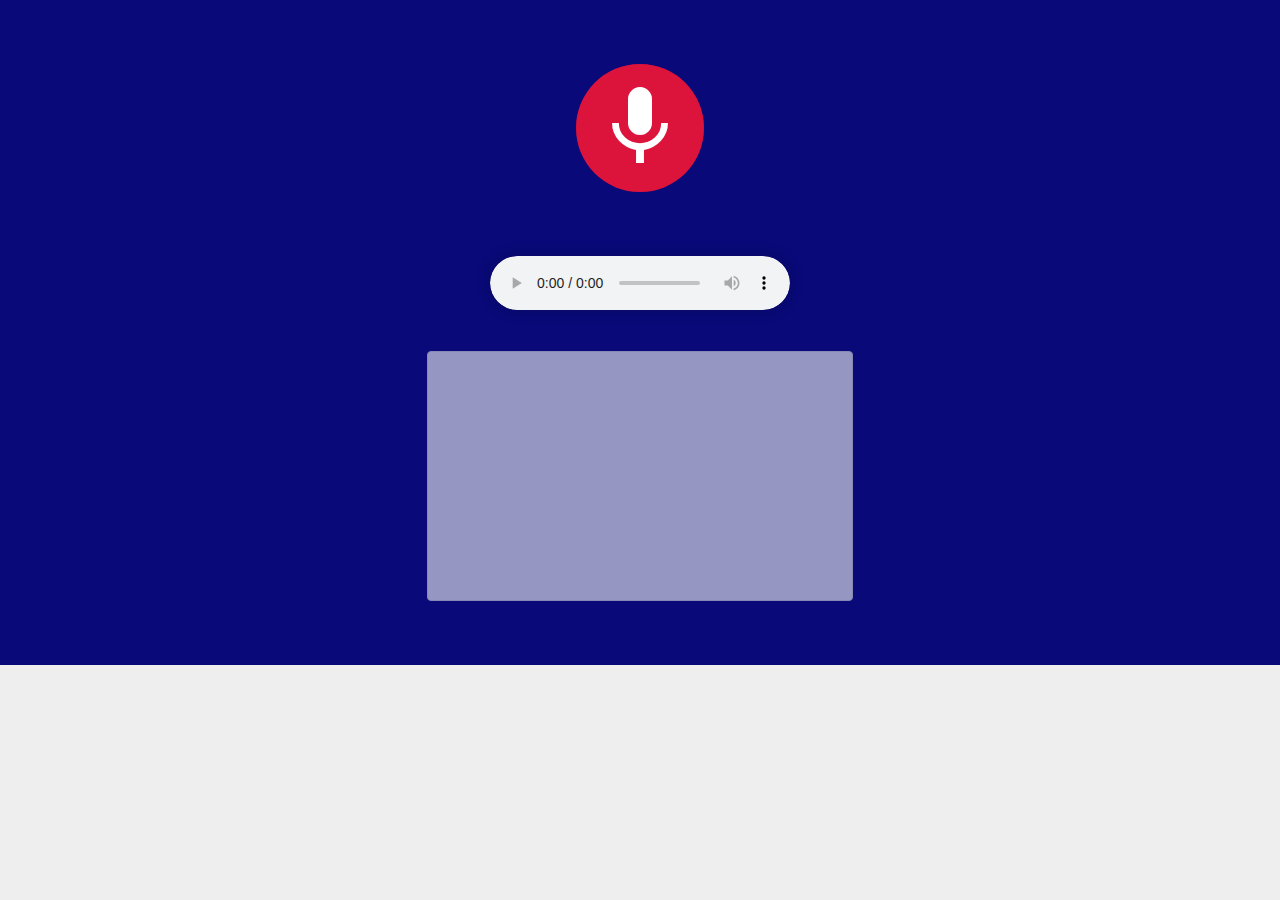
<file: index.html>
<!DOCTYPE html>
<html lang="en">
<head>
    <meta charset="UTF-8">
    <meta name="viewport" content="width=device-width, initial-scale=1.0">
    <title>Audio Recorder</title>
    <link href="https://fonts.googleapis.com/icon?family=Material+Icons"rel="stylesheet">
    <link rel="stylesheet" href="style.css">
    <!--link rel="shortcut icon" href="https://www.callcentrehelper.com/images/stories/2023/08/voice-1310817572-760.jpg" type="image/x-icon"--->
</head>
<body>
    
    <main>

        <button class="mic-toggle" id="mic">
            <span class="material-icons">mic</span>
        </button>

        <audio class="playback" controls></audio>


        <div id="output" class="outputText"></div>
    </main>

    <script src="main.js"></script>

<script>

    const mic = document.getElementById("mic");
    const output = document.getElementById("output");

    const SpeechRecognition = window.SpeechRecognition || window.webkitSpeechRecognition;
    if (!SpeechRecognition) {
        throw new Error("La reconnaissance vocale n'est pas supportée.");
    }

    const recognition = new SpeechRecognition();
    recognition.lang = "fr-FR";
    recognition.interimResults = false;

    let isListening = false;
    let isRecognizing = false;  

    recognition.onresult = (e) => {
        const last = e.results.length - 1;
        const transcript = e.results[last][0].transcript;
        output.textContent += transcript + " ";
    };

    recognition.onerror = (e) => {
        output.textContent = "Erreur : " + e.error;
    };

    mic.addEventListener("click", () => {
        isListening = !isListening;

        if (isListening && !isRecognizing) {
            mic.classList.add("active");
            recognition.start();
        } else {
            mic.classList.remove("active");
            recognition.stop();
        }
    });

    recognition.onstart = () => {
        isRecognizing = true;
    };

    recognition.onend = () => {
        isRecognizing = false;
        if (isListening) {
            recognition.start();
        }
    };

</script>

</body>
</html>
</file>
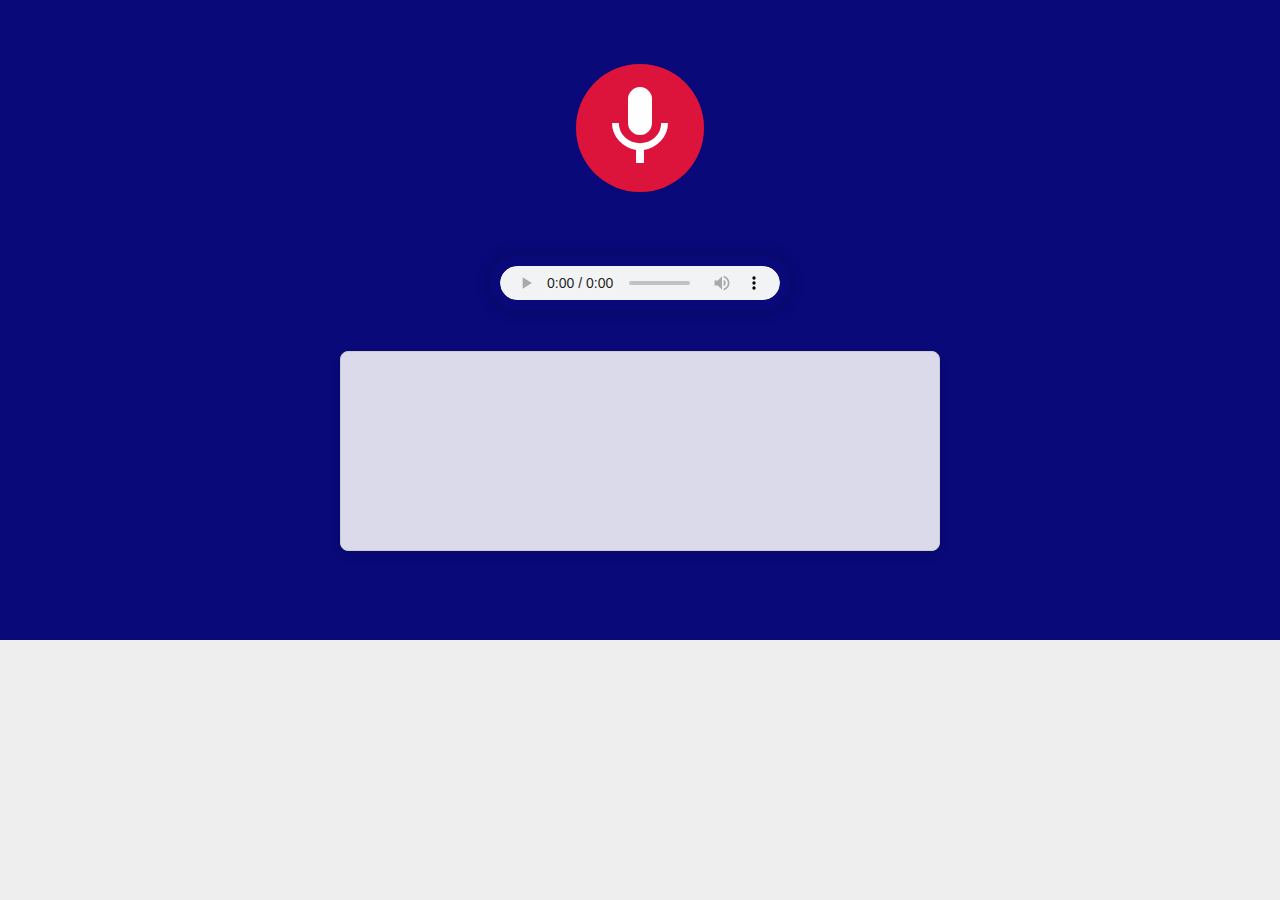
<file: frontend/index.html>
<!DOCTYPE html>
<html lang="fr">
<head>
  <meta charset="UTF-8">
  <meta name="viewport" content="width=device-width, initial-scale=1.0">
  <title>Résumé Vocal</title>
  <link href="https://fonts.googleapis.com/icon?family=Material+Icons" rel="stylesheet">
  <link rel="stylesheet" href="style.css">
</head>
<body>
  <main>
    <button class="mic-toggle" id="mic">
      <span class="material-icons">mic</span>
    </button>
    <audio class="playback" controls></audio>
    <div id="output" class="outputText"></div>
  </main>

  <script>
    const mic = document.getElementById("mic");
    const output = document.getElementById("output");

    const SpeechRecognition = window.SpeechRecognition || window.webkitSpeechRecognition;
    const recognition = new SpeechRecognition();
    recognition.lang = "fr-FR";
    recognition.interimResults = false;

    let isListening = false;
    let isRecognizing = false;

    recognition.onresult = async (e) => {
      const transcript = e.results[0][0].transcript;

      // Appel backend pour résumé
      const response = await fetch('http://localhost:5000/api/summarize', {
        method: 'POST',
        headers: { 'Content-Type': 'application/json' },
        body: JSON.stringify({ text: transcript })
      });

      //recupération du résumé
      const data = await response.json();
      output.textContent = data.summary;

      // Arrêt automatique après une phrase
    //   mic.classList.remove("active");
    //   isListening = false;
    };

    recognition.onerror = (e) => {
      output.textContent = "Erreur : " + e.error;
      mic.classList.remove("active");
      isListening = false;
    };

    mic.addEventListener("click", () => {
      isListening = !isListening;

      if (isListening && !isRecognizing) {
        mic.classList.add("active");
        recognition.start();
      } else {
        mic.classList.remove("active");
        recognition.stop();
      }
    });

    recognition.onstart = () => { isRecognizing = true; };
    recognition.onend = () => { isRecognizing = false; };
  </script>
</body>
</html>
</file>
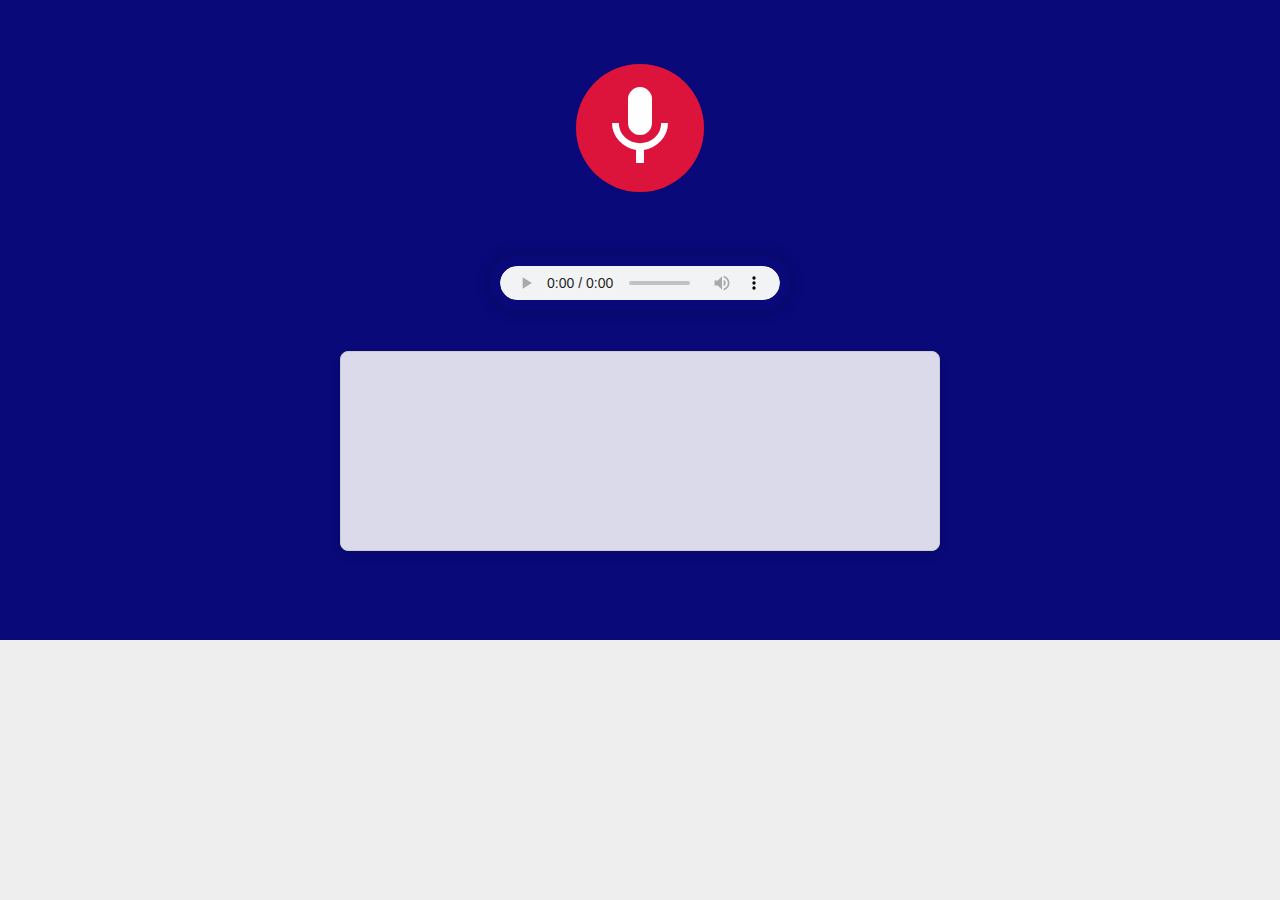
<file: frontend/localFront.html>
<!DOCTYPE html>
<html lang="en">
<head>
    <meta charset="UTF-8">
    <meta name="viewport" content="width=device-width, initial-scale=1.0">
    <title>Audio Recorder</title>
    <link href="https://fonts.googleapis.com/icon?family=Material+Icons"rel="stylesheet">
    <link rel="stylesheet" href="style.css">
    <!--link rel="shortcut icon" href="https://www.callcentrehelper.com/images/stories/2023/08/voice-1310817572-760.jpg" type="image/x-icon"--->
</head>
<body>
    
    <main>

        <button class="mic-toggle" id="mic">
            <span class="material-icons">mic</span>
        </button>

        <audio class="playback" controls></audio>


        <div id="output" class="outputText"></div>
    </main>

    <script src="main.js"></script>

<script>

    const mic = document.getElementById("mic");
    const output = document.getElementById("output");

    const SpeechRecognition = window.SpeechRecognition || window.webkitSpeechRecognition;
    if (!SpeechRecognition) {
        throw new Error("La reconnaissance vocale n'est pas supportée.");
    }

    const recognition = new SpeechRecognition();
    recognition.lang = "fr-FR";
    recognition.interimResults = false;

    let isListening = false;
    let isRecognizing = false;  

    recognition.onresult = async (e) => {
  const transcript = e.results[0][0].transcript;

  try {
    const response = await fetch('http://127.0.0.1:5000/summarize', {
      method: 'POST',
      headers: { 'Content-Type': 'application/json' },
      body: JSON.stringify({ text: transcript })
    });

    const data = await response.json();
    console.log(data);
    output.textContent = data.summary;

  } catch (error) {
    console.error("Erreur lors de l'appel au backend :", error);
  }

  mic.classList.remove("active");
  isListening = false;
};


    // recognition.onerror = (e) => {
    //     output.textContent = "Erreur : " + e.error;
    // };

    mic.addEventListener("click", () => {
        isListening = !isListening;

        if (isListening && !isRecognizing) {
            mic.classList.add("active");
            recognition.start();
        } else {
            mic.classList.remove("active");
            recognition.stop();
        }
    });

    recognition.onstart = () => {
        isRecognizing = true;
    };

    recognition.onend = () => {
        isRecognizing = false;
        if (isListening) {
            recognition.start();
        }
    };

</script>

</body>
</html>
</file>
<file: style.css>
*{
    margin: 0;
    padding: 0;
    box-sizing: border-box;
    font-family: sans-serif;
}

button {
    appearance: none;
    border: none;
    outline: none;
    background: none;
    cursor: pointer;
}


body {
    background-color: #eee;
}

main {
    display: flex;
    flex-direction: column;
    align-items: center;
    padding: 4rem 2rem;
    background-color: #090979;
}

.mic-toggle {
    position: relative;
    display: block;
    width: 8rem;
    height: 8rem;
    border-radius: 50%;
    background-color: crimson;
    margin-bottom: 4rem;
}

.mic-toggle::after,
.mic-toggle::before{
    --pad: 0rem;
    content: '';
    display: block;
    position: absolute;
    z-index: 0;
    background-color: rgba(220, 20, 60, 0.2);
    top: var(--pad);
    left: var(--pad);
    right: var(--pad);
    bottom: var(--pad);
    border-radius: 50%;
}

.mic-toggle::after{
    transition: 0.4s;
}

.mic-toggle::before{
    transition: 0.2s;
}

.mic-toggle:hover::before{
    --pad: -1rem;
}

.mic-toggle:hover::after{
    --pad:-2rem;
}

.mic-toggle span{
    position: relative;
    z-index: 1;
    color: #fff;
    font-size: 6rem;
}

.mic-toggle.is-recording::after{
    animation: smoothPadAfter 0.6s ease-in alternate-reverse forwards infinite;
}

.mic-toggle.is-recording::before{
    animation: smoothPadAfter 0.6s ease-in alternate-reverse forwards infinite
}

.outputText {
    width: 35%;
    height: 250px;
    display: flex;
    flex-direction:column ;
    align-items: center;
    margin-top: 25px;
    padding: 10px;
    background-color: #f5f5f5;
    opacity: 0.6;
    border: 1px solid #ddd;
    border-radius: 4px;
    font-size: 18px;
}


@keyframes smoothPadAfter {
    0%{
        top: -2rem;
        left: -2rem;
        right: -2rem;
        bottom: -2rem;
    }

    100%{
        top: -1rem;
        left: -1rem;
        bottom: -1rem;
        right: -1rem;
    }
}


@keyframes smoothPadAfterBefore {
    0%{
        top: -1rem;
        left: -1rem;
        right: -1rem;
        bottom: -1rem;
    }

    100%{
        top: -0.5rem;
        left: -0.5rem;
        bottom: -0.5rem;
        right: -0.5rem;
    }
}

.playback {
    margin-bottom: 1rem;
    box-shadow: 0px 0px 1rem rgba(0, 0, 0, 0.2);
    border-radius: 999px;
}

.is-hidden {
    display: none;
}
</file>
<file: frontend/style.css>
*{
    margin: 0;
    padding: 0;
    box-sizing: border-box;
    font-family: sans-serif;
}

button {
    appearance: none;
    border: none;
    outline: none;
    background: none;
    cursor: pointer;
}


body {
    background-color: #eee;
}

main {
    display: flex;
    flex-direction: column;
    align-items: center;
    padding: 4rem 2rem;
    background-color: #090979;
}

.mic-toggle {
    position: relative;
    display: block;
    width: 8rem;
    height: 8rem;
    border-radius: 50%;
    background-color: crimson;
    margin-bottom: 4rem;
}

.mic-toggle::after,
.mic-toggle::before{
    --pad: 0rem;
    content: '';
    display: block;
    position: absolute;
    z-index: 0;
    background-color: rgba(220, 20, 60, 0.2);
    top: var(--pad);
    left: var(--pad);
    right: var(--pad);
    bottom: var(--pad);
    border-radius: 50%;
}

.mic-toggle::after{
    transition: 0.4s;
}

.mic-toggle::before{
    transition: 0.2s;
}

.mic-toggle:hover::before{
    --pad: -1rem;
}

.mic-toggle:hover::after{
    --pad:-2rem;
}

.mic-toggle span{
    position: relative;
    z-index: 1;
    color: #fff;
    font-size: 6rem;
}

.mic-toggle.is-recording::after{
    animation: smoothPadAfter 0.6s ease-in alternate-reverse forwards infinite;
}

.mic-toggle.is-recording::before{
    animation: smoothPadAfter 0.6s ease-in alternate-reverse forwards infinite
}

.outputText {
    width: 90%;
    max-width: 600px;
    min-height: 200px;
    margin: 25px auto;
    padding: 20px;
    background-color: #ffffffd9;
    border: 1px solid #ccc;
    border-radius: 8px;
    box-shadow: 0 4px 10px rgba(0, 0, 0, 0.1);
    font-size: 1.1rem;
    font-family: 'Segoe UI', sans-serif;
    color: #333;
    line-height: 1.5;
    display: flex;
    justify-content: center;
    align-items: center;
    text-align: center;
    transition: all 0.3s ease;
  }
  
  /* Responsive amélioré pour mobile */
  @media (max-width: 600px) {
    .outputText {
      font-size: 1rem;
      padding: 15px;
      min-height: 150px;
    }
  }
  


@keyframes smoothPadAfter {
    0%{
        top: -2rem;
        left: -2rem;
        right: -2rem;
        bottom: -2rem;
    }

    100%{
        top: -1rem;
        left: -1rem;
        bottom: -1rem;
        right: -1rem;
    }
}


@keyframes smoothPadAfterBefore {
    0%{
        top: -1rem;
        left: -1rem;
        right: -1rem;
        bottom: -1rem;
    }

    100%{
        top: -0.5rem;
        left: -0.5rem;
        bottom: -0.5rem;
        right: -0.5rem;
    }
}

.playback {
    display: flex;
    justify-content: center;
    align-items: center;
    padding: 10px;
    margin-bottom: 1rem;
    box-shadow: 0px 0px 1rem rgba(0, 0, 0, 0.2);
    border-radius: 999px;
}

@media (max-width: 600px) {
    .playback {
      max-width: 90%;
    }
  }

.is-hidden {
    display: none;
}
</file>
